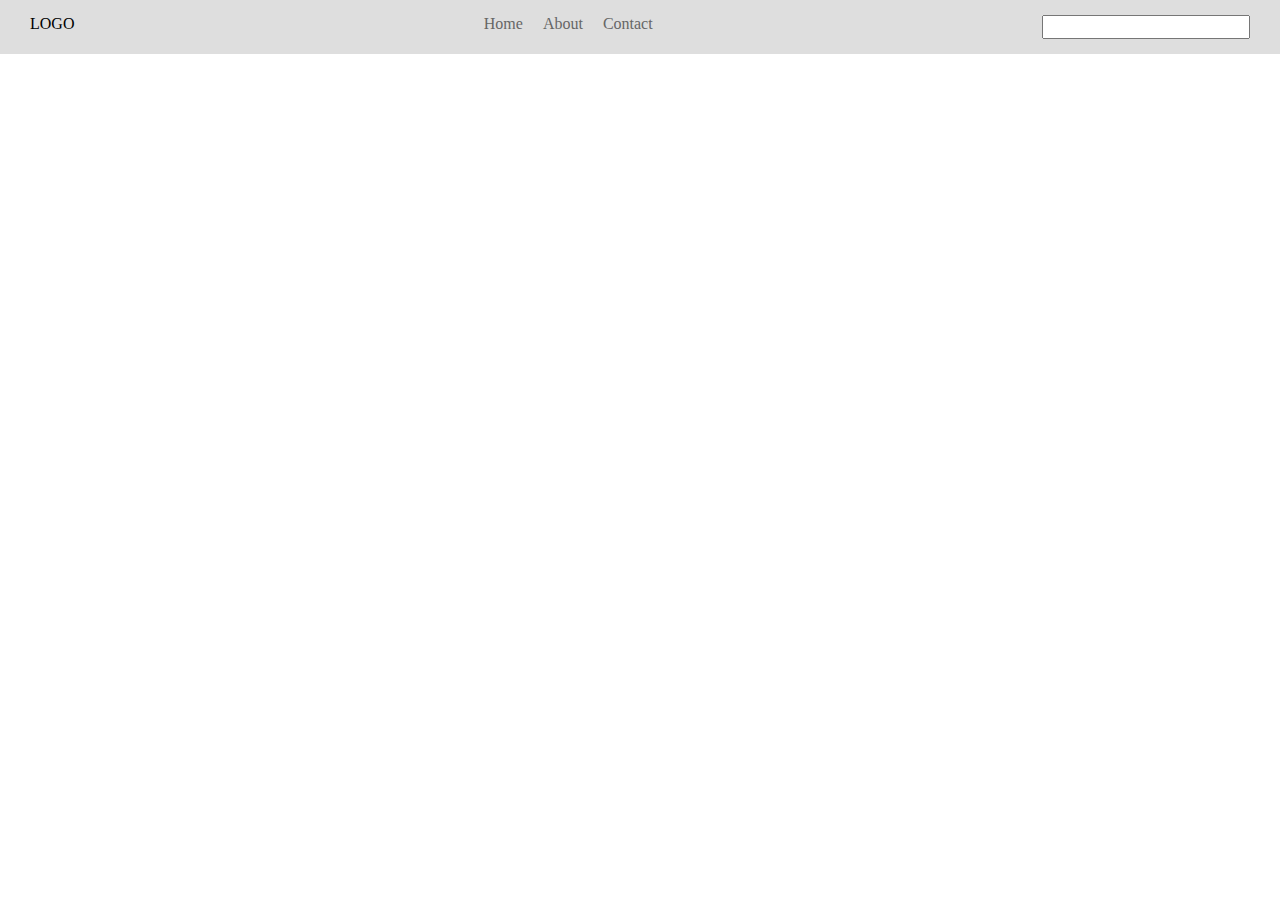
<file: about.html>
<!DOCTYPE html>
<html lang="en">
<head>
    <meta charset="UTF-8">
    <meta http-equiv="X-UA-Compatible" content="IE=edge">
    <meta name="viewport" content="width=device-width, initial-scale=1.0">
    <title>About</title>
    <link href="style/style.css" rel="stylesheet" />
    <link href="style/normalize.css" rel="stylesheet"/>
</head>
<body>

    <div class="top-bar">
        <div class="logo">LOGO</div>

        <div class="menu">
            <div class="menu-item">
            <a href="index.html">Home</a>
        </div>
            <div class="menu-item">
            <a href="about.html">About</a>
        </div>
            <div class="menu-item">
            <a href="contact.html">Contact</a>
        </div>
    </div>
        <div class="search">
            <input type="text"/>
        </div>
        </div>
    </div>
    
</body>
</html>
</file>
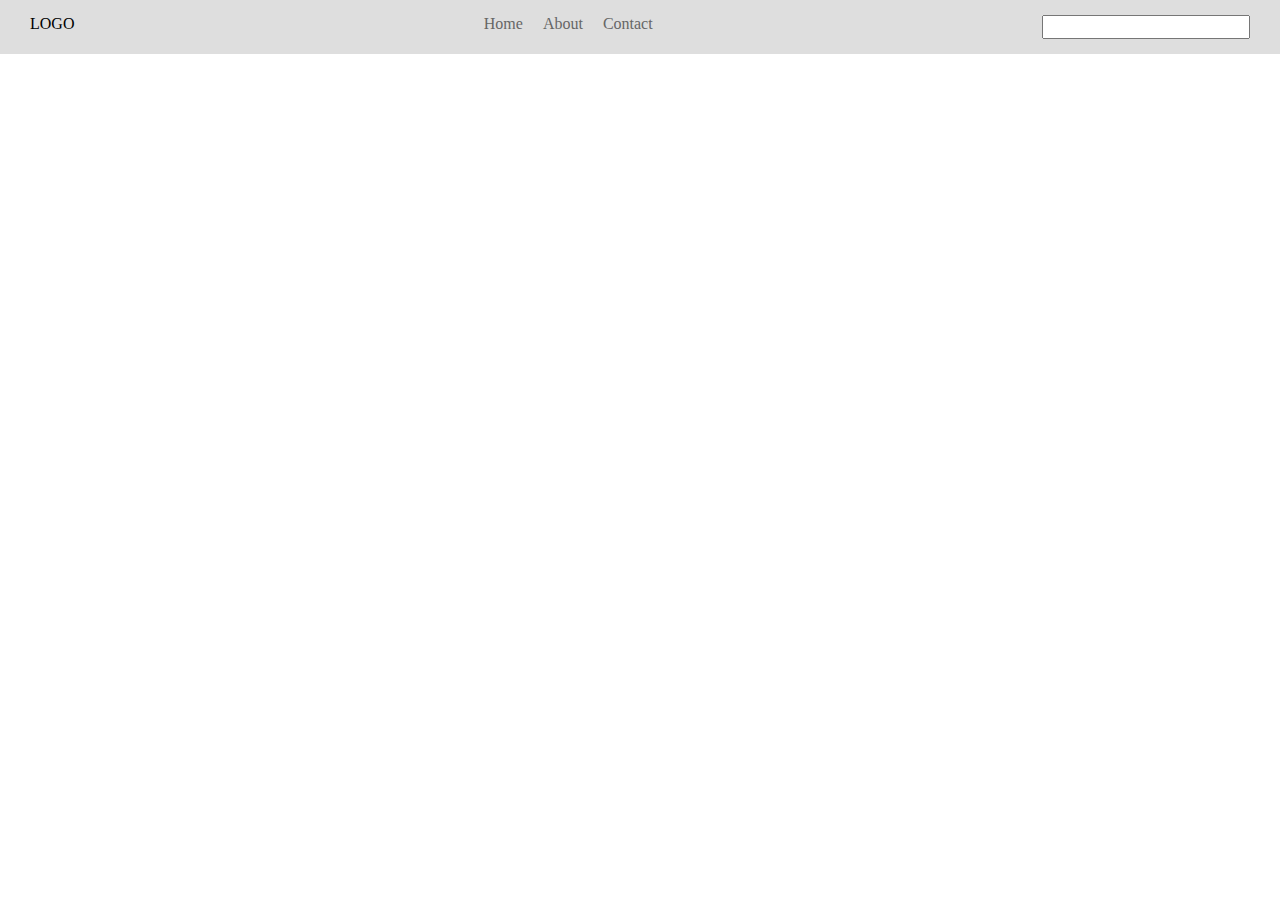
<file: contact.html>
<!DOCTYPE html>
<html lang="en">
<head>
    <meta charset="UTF-8">
    <meta http-equiv="X-UA-Compatible" content="IE=edge">
    <meta name="viewport" content="width=device-width, initial-scale=1.0">
    <title>Contact</title>
    <link href="style/style.css" rel="stylesheet" />
    <link href="style/normalize.css" rel="stylesheet"/>
</head>
<body>

    <div class="top-bar">
        <div class="logo">LOGO</div>

        <div class="menu">
            <div class="menu-item">
            <a href="index.html">Home</a>
        </div>
            <div class="menu-item">
            <a href="about.html">About</a>
        </div>
            <div class="menu-item">
            <a href="contact.html">Contact</a>
        </div>
    </div>
        <div class="search">
            <input type="text"/>
        </div>
        </div>
    </div>
    
</body>
</html>
</file>
<file: style/style.css>
a{
    text-decoration: none;
    color: #666;
}

.top-bar{
    background-color: #dedede;
    display: flex;
    justify-content: space-between;
    padding: 15px 30px 15px 30px;
}
.menu{
    display: flex;
}
.menu-item{
    margin-left: 20px;
}
.container{
    width: 1300px;
    margin: 0 auto;
}
.banner{
    width: 100%;
    max-height: 500px;
    overflow-y: hidden;
    position: relative;
    z-index: 1;
}
.banner img{
    width: 100%;
}
.banner .caption{
    position: absolute;
    z-index: 2;
    top: 50%;
    left: 50%;
    margin-left: -80px;
    text-align: center;
    color: azure;
}

/*BANNER 2 FLEXBOX*/

.banner-2{
    display: flex;
    height: 100vh;
    flex-direction: column;
    justify-content: center;
    width: 100%;
    background-image: url('../img/michal-mrozek-Fz3vBE8XoHc-unsplash.jpg');
    background-size: cover;
    background-position: center;
}


.banner-2 .caption{
    margin: 0 auto;
    text-align: center;
    color: rgb(14, 13, 13);
}
</file>
